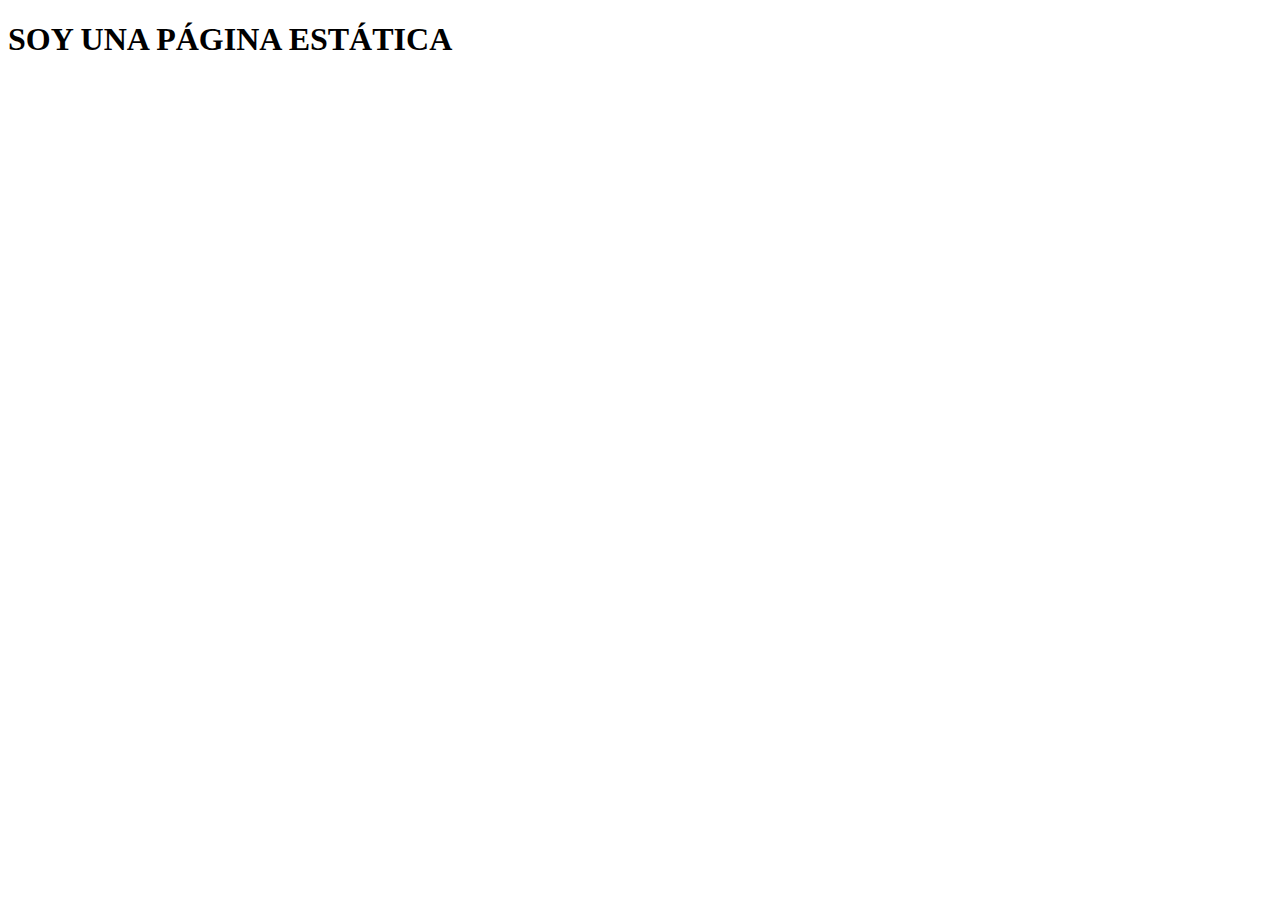
<file: Spring/Agosto_08/vistas/src/main/resources/static/html/welcome.html>
<!DOCTYPE html>
<html lang="en">

<head>
    <meta charset="UTF-8">
    <meta name="viewport" content="width=device-width, initial-scale=1.0">
    <title>Document</title>
</head>

<body>
    <h1>SOY UNA PÁGINA ESTÁTICA</h1>
</body>

</html>
</file>
